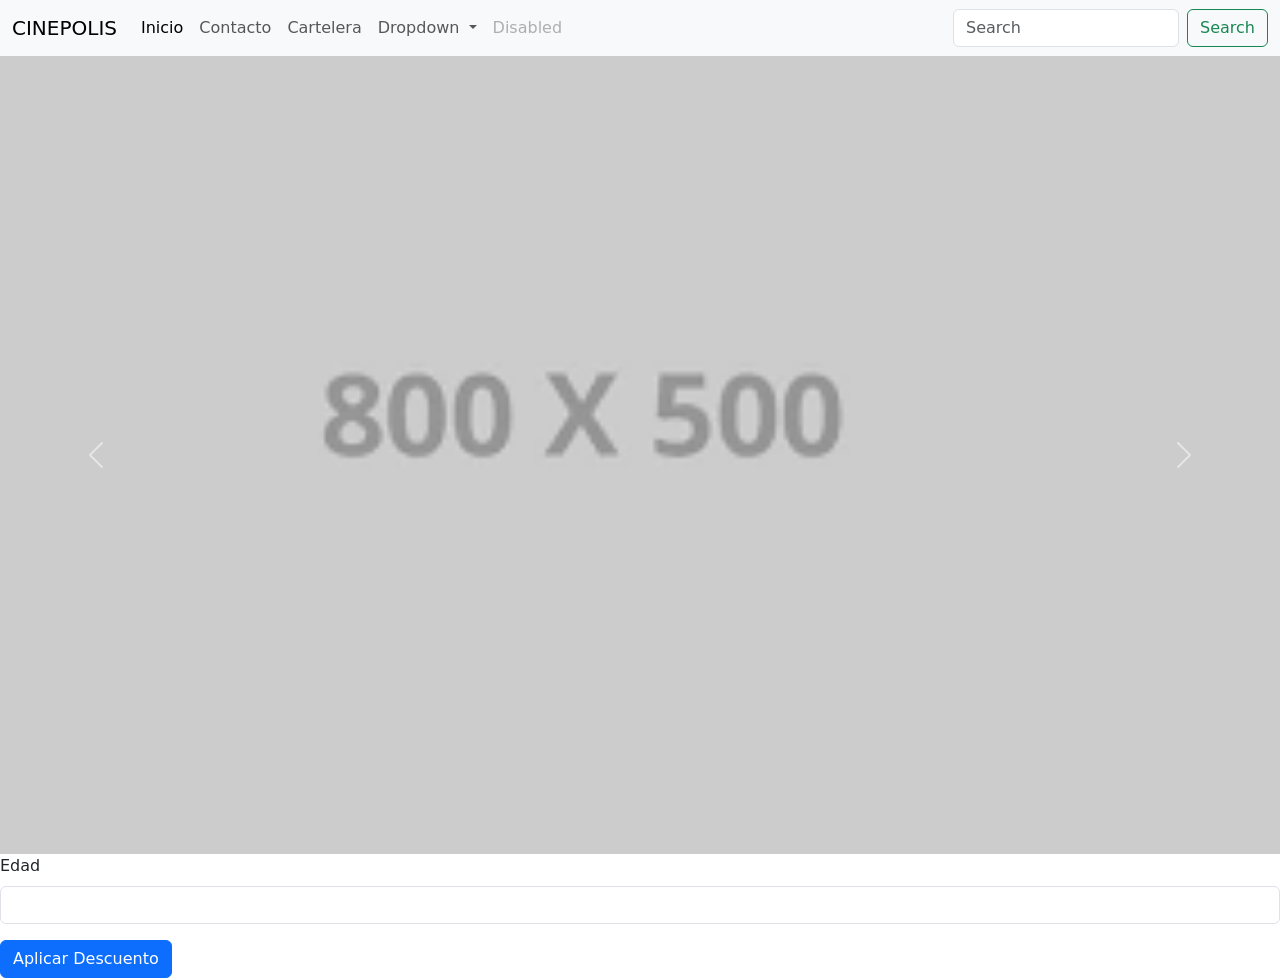
<file: cinepolis/index.html>
<!DOCTYPE html>
<html lang="es">
  <head>
    <meta charset="UTF-8" />
    <meta name="viewport" content="width=device-width, initial-scale=1.0" />
    <title>CINEPOLIS</title>
    <link rel="stylesheet" href="./styles.css" />
    <link
      href="https://cdn.jsdelivr.net/npm/bootstrap@5.3.3/dist/css/bootstrap.min.css"
      rel="stylesheet"
      integrity="sha384-QWTKZyjpPEjISv5WaRU9OFeRpok6YctnYmDr5pNlyT2bRjXh0JMhjY6hW+ALEwIH"
      crossorigin="anonymous"
    />
  </head>
  <body>
    <!-- Navbar -->
    <nav class="navbar navbar-expand-lg bg-body-tertiary">
      <div class="container-fluid">
        <a class="navbar-brand" href="#">CINEPOLIS</a>
        <button
          class="navbar-toggler"
          type="button"
          data-bs-toggle="collapse"
          data-bs-target="#navbarSupportedContent"
          aria-controls="navbarSupportedContent"
          aria-expanded="false"
          aria-label="Toggle navigation"
        >
          <span class="navbar-toggler-icon"></span>
        </button>
        <div class="collapse navbar-collapse" id="navbarSupportedContent">
          <ul class="navbar-nav me-auto mb-2 mb-lg-0">
            <li class="nav-item">
              <a class="nav-link active" aria-current="page" href="index.html"
                >Inicio</a
              >
            </li>
            <li class="nav-item">
              <a class="nav-link" href="contacto.html">Contacto</a>
            </li>
            <li class="nav-item">
              <a class="nav-link" href="cartelera.html">Cartelera</a>
            </li>
            <li class="nav-item dropdown">
              <a
                class="nav-link dropdown-toggle"
                href="#"
                role="button"
                data-bs-toggle="dropdown"
                aria-expanded="false"
              >
                Dropdown
              </a>
              <ul class="dropdown-menu">
                <li><a class="dropdown-item" href="#">Action</a></li>
                <li><a class="dropdown-item" href="#">Another action</a></li>
                <li><hr class="dropdown-divider" /></li>
                <li>
                  <a class="dropdown-item" href="#">Something else here</a>
                </li>
              </ul>
            </li>
            <li class="nav-item">
              <a class="nav-link disabled" aria-disabled="true">Disabled</a>
            </li>
          </ul>
          <form class="d-flex" role="search">
            <input
              class="form-control me-2"
              type="search"
              placeholder="Search"
              aria-label="Search"
            />
            <button class="btn btn-outline-success" type="submit">
              Search
            </button>
          </form>
        </div>
      </div>
    </nav>
    <!-- Navbar -->

    <!-- Carousel -->
    <div id="carouselExample" class="carousel slide">
      <div class="carousel-inner">
        <div class="carousel-item active">
          <img
            src="[data-uri]"
            class="d-block w-100"
            alt="..."
          />
        </div>
        <div class="carousel-item">
          <img
            src="[data-uri]"
            class="d-block w-100"
            alt="..."
          />
        </div>
        <div class="carousel-item">
          <img
            src="[data-uri]"
            class="d-block w-100"
            alt="..."
          />
        </div>
      </div>
      <button
        class="carousel-control-prev"
        type="button"
        data-bs-target="#carouselExample"
        data-bs-slide="prev"
      >
        <span class="carousel-control-prev-icon" aria-hidden="true"></span>
        <span class="visually-hidden">Previous</span>
      </button>
      <button
        class="carousel-control-next"
        type="button"
        data-bs-target="#carouselExample"
        data-bs-slide="next"
      >
        <span class="carousel-control-next-icon" aria-hidden="true"></span>
        <span class="visually-hidden">Next</span>
      </button>
    </div>
    <!-- Carousel -->

    <!-- Form -->
    <form id="ageForm">
      <div class="mb-3">
        <label for="ageInput" class="form-label">Edad</label>
        <input type="number" class="form-control" id="ageInput" required />
      </div>
      <button type="submit" class="btn btn-primary">Aplicar Descuento</button>
    </form>
    <!-- Form -->

    <script src="./main.js"></script>
    <script
      src="https://cdn.jsdelivr.net/npm/bootstrap@5.3.3/dist/js/bootstrap.bundle.min.js"
      integrity="sha384-YvpcrYf0tY3lHB60NNkmXc5s9fDVZLESaAA55NDzOxhy9GkcIdslK1eN7N6jIeHz"
      crossorigin="anonymous"
    ></script>
  </body>
</html>
</file>
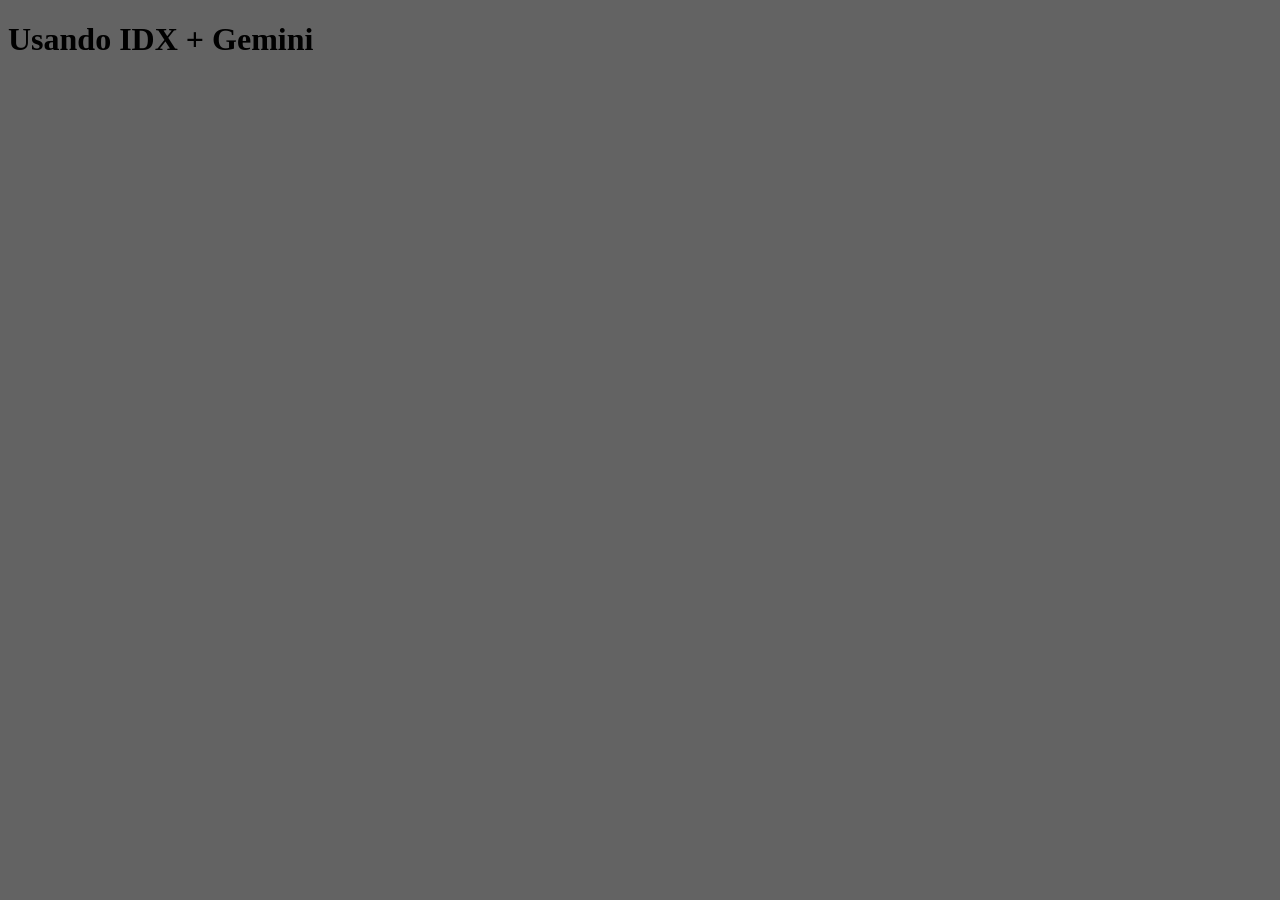
<file: example/index.html>
<!DOCTYPE html>
<html lang="en">
<head>
  <meta charset="UTF-8">
  <meta name="viewport" content="width=device-width, initial-scale=1.0">
  <title>My HTML5 Template</title>
</head>
<body style="background-color: #636363;">
  <!-- Your content here -->
  <h1>Usando IDX + Gemini</h1>
  <script src="main.js"></script>
</body>
</html>
</file>
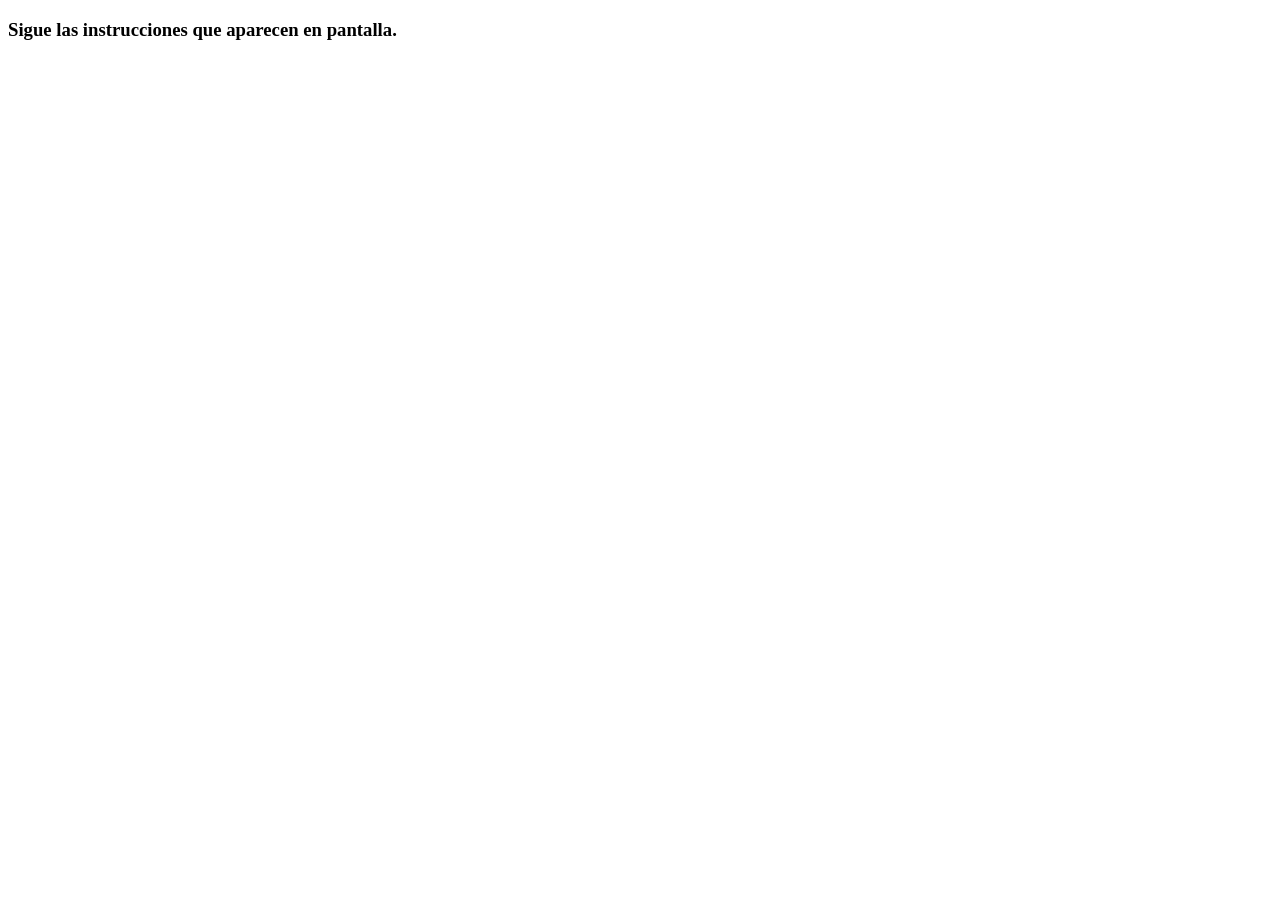
<file: sumaDeDosNumeros#02/index.html>
<!DOCTYPE html>
<html lang="es">
<head>
    <meta charset="UTF-8">
    <meta name="viewport" content="width=device-width, initial-scale=1.0">
    <title>De algoritmo a código</title>
</head>
<body>
   <h3>Sigue las instrucciones que aparecen en pantalla.</h3>

   <script src="./suma.js"></script>
</body>
</html>
</file>
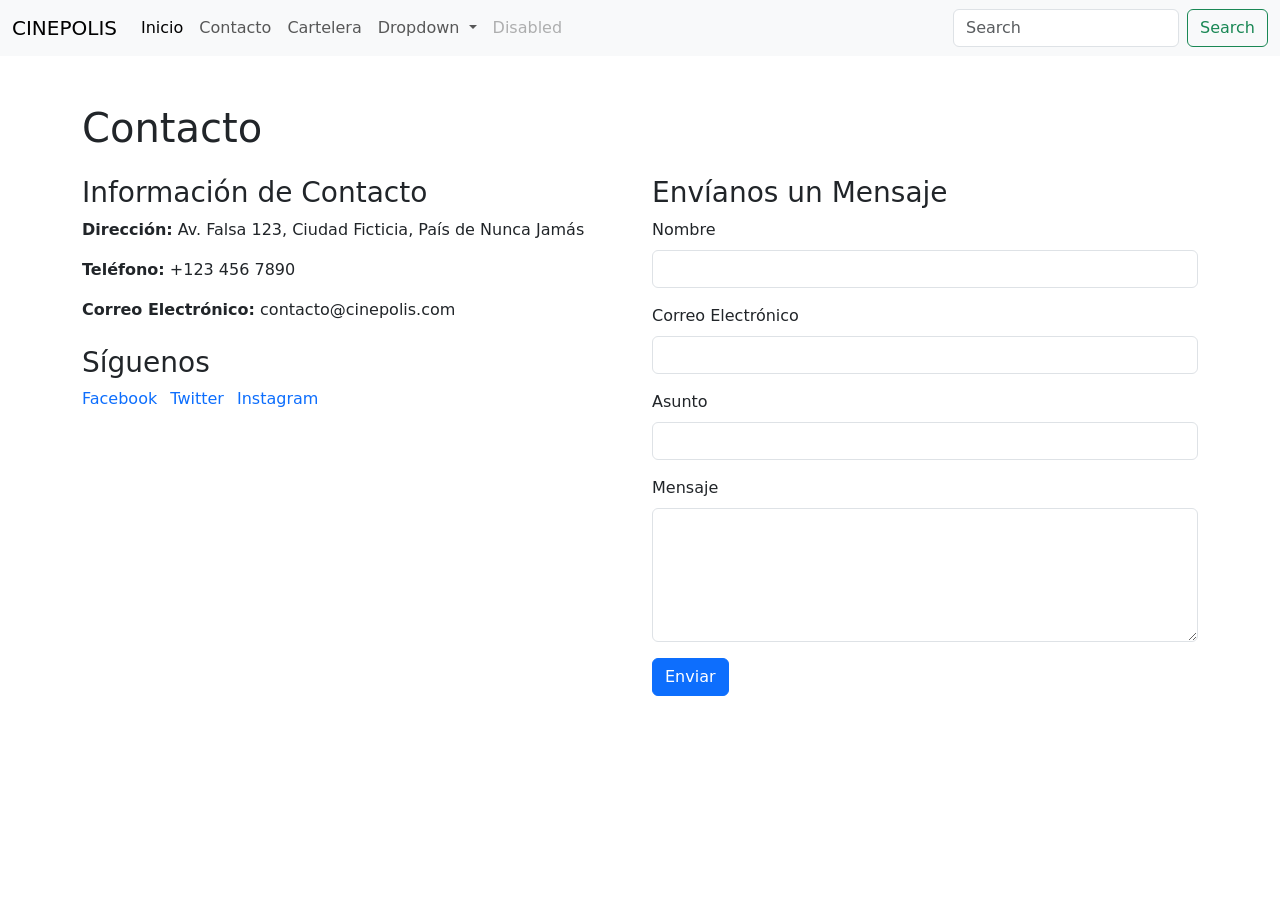
<file: cinepolis/contacto.html>
<!DOCTYPE html>
<html lang="es">
  <head>
    <meta charset="UTF-8" />
    <meta name="viewport" content="width=device-width, initial-scale=1.0" />
    <title>Contacto - CINEPOLIS</title>
    <link rel="stylesheet" href="./styles.css" />
    <link
      href="https://cdn.jsdelivr.net/npm/bootstrap@5.3.3/dist/css/bootstrap.min.css"
      rel="stylesheet"
      integrity="sha384-QWTKZyjpPEjISv5WaRU9OFeRpok6YctnYmDr5pNlyT2bRjXh0JMhjY6hW+ALEwIH"
      crossorigin="anonymous"
    />
  </head>
  <body>
    <!-- Navbar -->
    <nav class="navbar navbar-expand-lg bg-body-tertiary">
      <div class="container-fluid">
        <a class="navbar-brand" href="#">CINEPOLIS</a>
        <button
          class="navbar-toggler"
          type="button"
          data-bs-toggle="collapse"
          data-bs-target="#navbarSupportedContent"
          aria-controls="navbarSupportedContent"
          aria-expanded="false"
          aria-label="Toggle navigation"
        >
          <span class="navbar-toggler-icon"></span>
        </button>
        <div class="collapse navbar-collapse" id="navbarSupportedContent">
          <ul class="navbar-nav me-auto mb-2 mb-lg-0">
            <li class="nav-item">
              <a class="nav-link active" aria-current="page" href="index.html"
                >Inicio</a
              >
            </li>
            <li class="nav-item">
              <a class="nav-link" href="contacto.html">Contacto</a>
            </li>
            <li class="nav-item">
              <a class="nav-link" href="cartelera.html">Cartelera</a>
            </li>
            <li class="nav-item dropdown">
              <a
                class="nav-link dropdown-toggle"
                href="#"
                role="button"
                data-bs-toggle="dropdown"
                aria-expanded="false"
              >
                Dropdown
              </a>
              <ul class="dropdown-menu">
                <li><a class="dropdown-item" href="#">Action</a></li>
                <li><a class="dropdown-item" href="#">Another action</a></li>
                <li><hr class="dropdown-divider" /></li>
                <li>
                  <a class="dropdown-item" href="#">Something else here</a>
                </li>
              </ul>
            </li>
            <li class="nav-item">
              <a class="nav-link disabled" aria-disabled="true">Disabled</a>
            </li>
          </ul>
          <form class="d-flex" role="search">
            <input
              class="form-control me-2"
              type="search"
              placeholder="Search"
              aria-label="Search"
            />
            <button class="btn btn-outline-success" type="submit">
              Search
            </button>
          </form>
        </div>
      </div>
    </nav>
    <!-- Navbar -->
    <div class="container mt-5">
      <h1 class="mb-4">Contacto</h1>
      <div class="row">
        <div class="col-md-6">
          <h3>Información de Contacto</h3>
          <p>
            <strong>Dirección:</strong> Av. Falsa 123, Ciudad Ficticia, País de
            Nunca Jamás
          </p>
          <p><strong>Teléfono:</strong> +123 456 7890</p>
          <p><strong>Correo Electrónico:</strong> contacto@cinepolis.com</p>
          <h3 class="mt-4">Síguenos</h3>
          <p>
            <a href="#" class="text-decoration-none me-2"
              ><i class="bi bi-facebook"></i> Facebook</a
            >
            <a href="#" class="text-decoration-none me-2"
              ><i class="bi bi-twitter"></i> Twitter</a
            >
            <a href="#" class="text-decoration-none"
              ><i class="bi bi-instagram"></i> Instagram</a
            >
          </p>
        </div>
        <div class="col-md-6">
          <h3>Envíanos un Mensaje</h3>
          <form id="contactForm">
            <div class="mb-3">
              <label for="nameInput" class="form-label">Nombre</label>
              <input type="text" class="form-control" id="nameInput" required />
            </div>
            <div class="mb-3">
              <label for="emailInput" class="form-label"
                >Correo Electrónico</label
              >
              <input
                type="email"
                class="form-control"
                id="emailInput"
                required
              />
            </div>
            <div class="mb-3">
              <label for="subjectInput" class="form-label">Asunto</label>
              <input
                type="text"
                class="form-control"
                id="subjectInput"
                required
              />
            </div>
            <div class="mb-3">
              <label for="messageInput" class="form-label">Mensaje</label>
              <textarea
                class="form-control"
                id="messageInput"
                rows="5"
                required
              ></textarea>
            </div>
            <button type="submit" class="btn btn-primary">Enviar</button>
          </form>
        </div>
      </div>
    </div>

    <script src="./main.js"></script>
    <script
      src="https://cdn.jsdelivr.net/npm/bootstrap@5.3.3/dist/js/bootstrap.bundle.min.js"
      integrity="sha384-YvpcrYf0tY3lHB60NNkmXc5s9fDVZLESaAA55NDzOxhy9GkcIdslK1eN7N6jIeHz"
      crossorigin="anonymous"
    ></script>
  </body>
</html>
</file>
<file: cinepolis/styles.css>
body {
  background-color: #ecc117;
}
</file>
